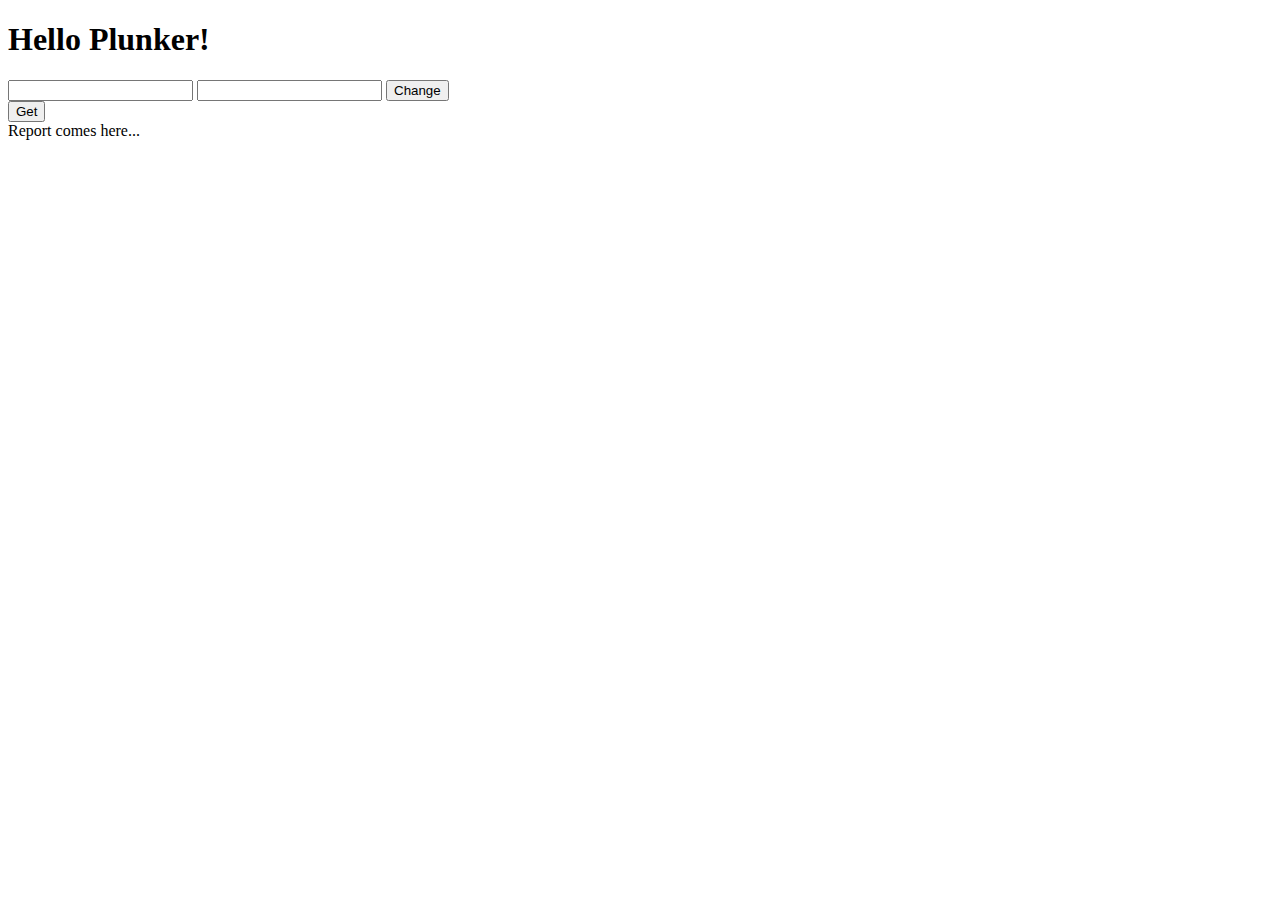
<file: index.html>
<!DOCTYPE html>
<html>

  <head>
    <script data-require="jquery@*" data-semver="2.2.0" src="https://ajax.googleapis.com/ajax/libs/jquery/2.2.0/jquery.min.js"></script>
    <link href="style.css" rel="stylesheet" />
    <script src="script.js"></script>
  </head>

  <body>
    <h1>Hello Plunker!</h1>
    
    <input type="text" id="t1" />
    <input type="text" id="t2" />
    
    <button id="b1">Change</button>
    
    <div>
      <button id="b2">Get</button>
      <div id="info">
        Report comes here...
      </div>
    </div>
    
  </body>

</html>
</file>
<file: style.css>
/* Styles go here */
</file>
